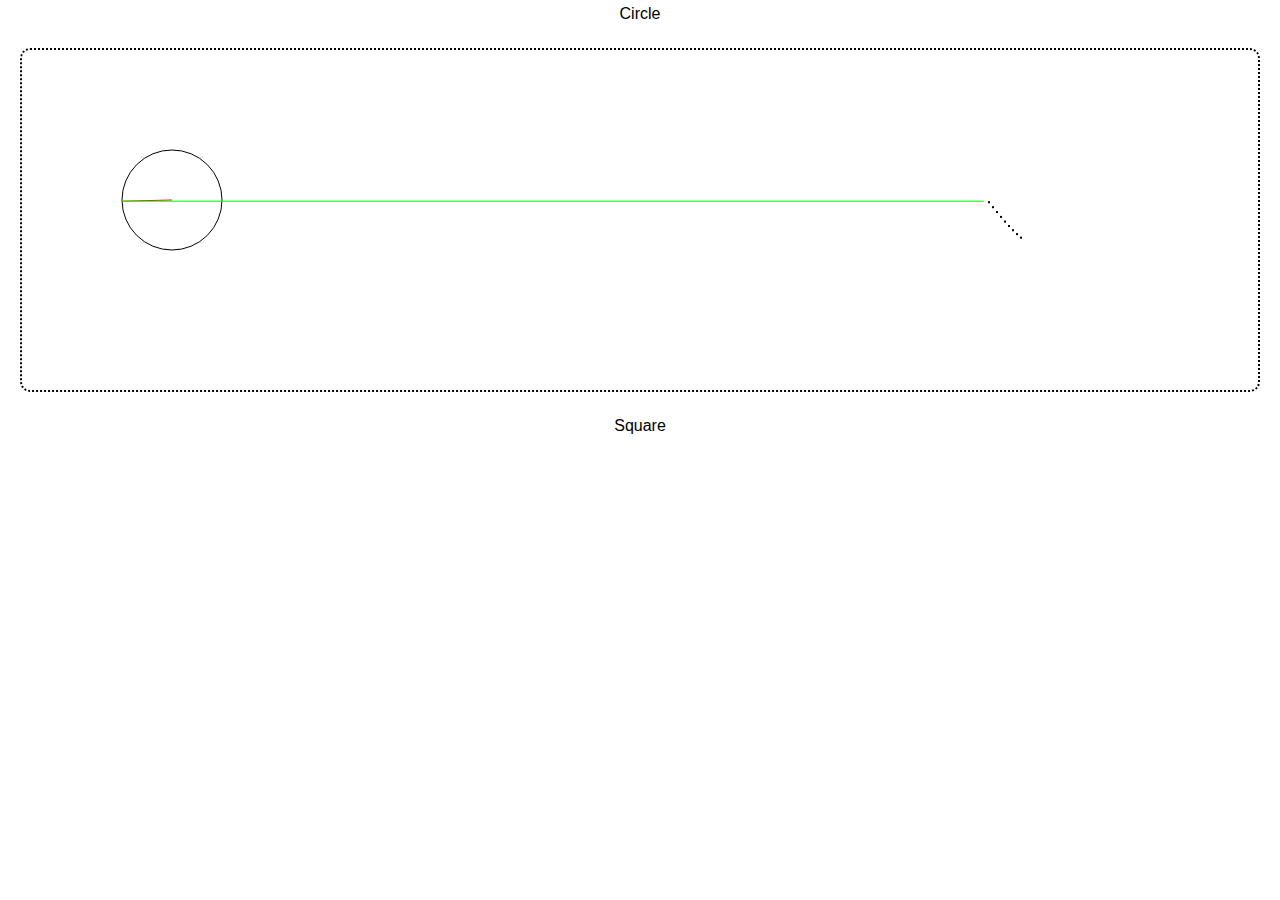
<file: Html5 canvas simple animations/Html5 canvas simple animations/index.html>
﻿<!DOCTYPE html>
<html>
<head>
    <title>canvas</title>
	<meta charset="utf-8" />

    <link rel="stylesheet" type="text/css" href="Content/reset.css" />
    <link rel="stylesheet" type="text/css" href="Content/css.css" />
</head>
<body>

    <div class="div">

        <div class="title">
            <span>circle</span>
        </div>

        <div class="content">
            <canvas id="canvas" width="1000" height="250"></canvas>
        </div>

    </div>


    <div class="div">

        <div class="title">
            <span>square</span>
        </div>

        <div class="content">
            <canvas id="canvas2" width="1000" height="300"></canvas>

            <label style="display:block; margin-left:20px;">
               <span>angle number</span> 
                <input id="angleNumber" type="number" value="4" />
            </label>
        </div>

    </div>


    <script src="app.js"></script>

</body>
</html>
</file>
<file: Html5 canvas simple animations/Html5 canvas simple animations/Content/css.css>
﻿.content {
    height: 0;
    border: 2px dotted black;
    border-radius: 10px;
    overflow: hidden;
    opacity: 0;
    margin: 0;
    transition:all linear 0.6s;
}

.div:hover > .content{
    height: 340px;
    margin: 20px;
    opacity : 1;
    transition:all linear 1s;
}

.title{
    text-align: center;
    padding: 5px 0;
    text-transform: capitalize;
}
</file>
